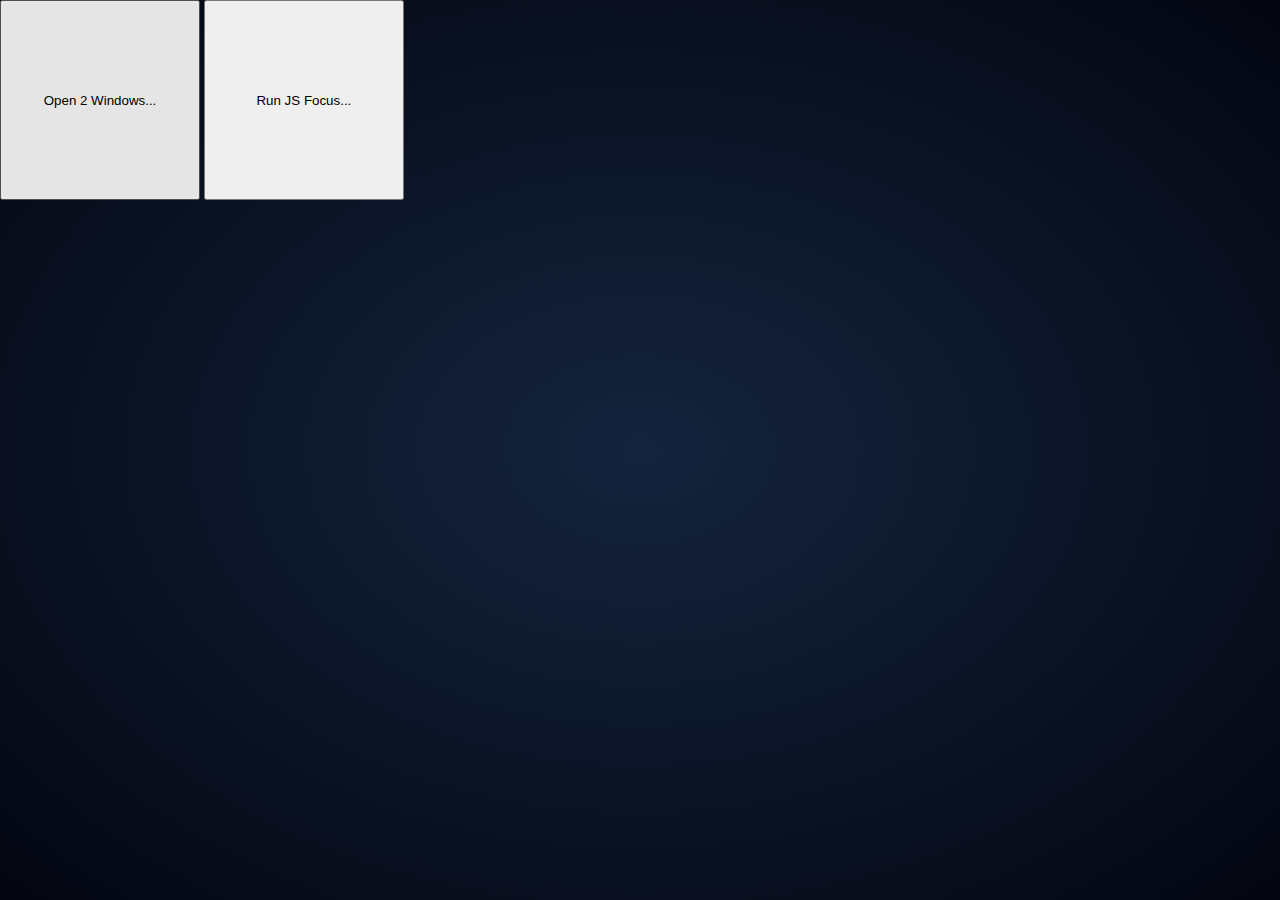
<file: index.html>
<!DOCTYPE html>
<html>
<head>

    <meta charset="utf-8">
    <meta name="viewport" content="width=device-width, initial-scale=1">
    <title>Focus test</title>
    <link rel="stylesheet" href="./css/styles.css">

</head>
<body>

<button id="open" style="width:200px; height:200px;">Open 2 Windows...</button>
<button id="blur" style="width:200px; height:200px;">Run JS Focus...</button>
<script src="./js/script.js"></script>
</body>
</html>
</file>
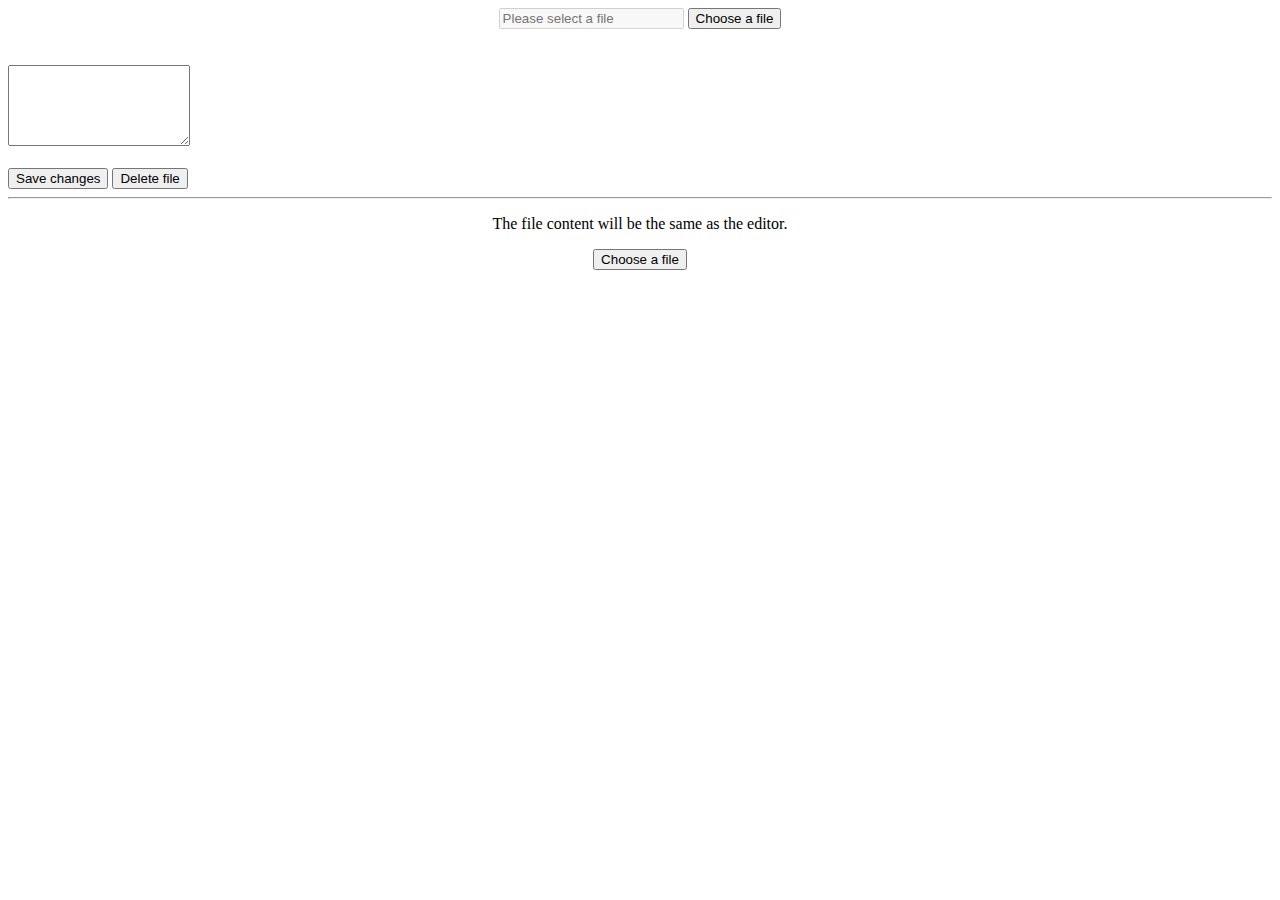
<file: file.html>
<!DOCTYPE html>
<html>
    <head>
        <title>Our Code World</title>
        <meta charset="UTF-8">
        <meta name="viewport" content="width=device-width, initial-scale=1.0">
    </head>
    <body>
        <div>
            <div style="text-align:center;">
                <input type="text" placeholder="Please select a file" id="actual-file" disabled="disabled"/>
                <input type="button" value="Choose a file" id="select-file"/>
            </div>
            <br><br>
            <textarea id="content-editor" rows="5"></textarea><br><br>
            <input type="button" id="save-changes" value="Save changes"/>
            <input type="button" id="delete-file" value="Delete file"/>
        </div>
        <hr>
        <div style="text-align:center;">
            <p>
                The file content will be the same as the editor.
            </p>
            <input type="button" value="Choose a file" id="create-new-file"/>
        </div>
        <script>
            var remote = require('remote'); 
            var dialog = remote.require('dialog');
            var fs = require('fs');
                
            document.getElementById('select-file').addEventListener('click',function(){
                dialog.showOpenDialog(function (fileNames) {
                    if(fileNames === undefined){
                        console.log("No file selected");
                    }else{
                        document.getElementById("actual-file").value = fileNames[0];
                        readFile(fileNames[0]);
                    }
                }); 
            },false);
            
            document.getElementById('save-changes').addEventListener('click',function(){
                var actualFilePath = document.getElementById("actual-file").value;
                
                if(actualFilePath){
                    saveChanges(actualFilePath,document.getElementById('content-editor').value);
                }else{
                    alert("Please select a file first");
                }
            },false);
            
            document.getElementById('delete-file').addEventListener('click',function(){
                var actualFilePath = document.getElementById("actual-file").value;
                
                if(actualFilePath){
                    deleteFile(actualFilePath);
                    document.getElementById("actual-file").value = "";
                    document.getElementById("content-editor").value = "";
                }else{
                    alert("Please select a file first");
                }
            },false);
            
            document.getElementById('create-new-file').addEventListener('click',function(){
                var content = document.getElementById("content-editor").value;
                
                dialog.showSaveDialog(function (fileName) {
                    if (fileName === undefined){
                        console.log("You didn't save the file");
                        return;
                    }
                    
                    fs.writeFile(fileName, content, function (err) {
                        if(err){
                            alert("An error ocurred creating the file "+ err.message)
                        }
                        
                        alert("The file has been succesfully saved");
                    });
                }); 
            },false);
            
            function readFile(filepath) {
                fs.readFile(filepath, 'utf-8', function (err, data) {
                    if(err){
                        alert("An error ocurred reading the file :" + err.message);
                        return;
                    }
                    
                    document.getElementById("content-editor").value = data;
                });
            }
            
            function deleteFile(filepath){
                fs.exists(filepath, function(exists) {
                    if(exists) {
                        // File exists deletings
                        fs.unlink(filepath,function(err){
                            if(err){
                                alert("An error ocurred updating the file"+ err.message);
                                console.log(err);
                                return;
                            }
                        });
                    } else {
                        alert("This file doesn't exist, cannot delete");
                    }
                });
            }
            
            function saveChanges(filepath,content){
                fs.writeFile(filepath, content, function (err) {
                    if(err){
                        alert("An error ocurred updating the file"+ err.message);
                        console.log(err);
                        return;
                    }
                    
                    alert("The file has been succesfully saved");
                }); 
            }
        </script>
    </body>
</html>
</file>
<file: css/styles.css>
*{
	margin:0;
	padding:0;
}

html{
	background: #14243d;
	background: radial-gradient(ellipse at center, #14243d 0%,#030611 100%);
	position: absolute;
	top:0;
	left:0;
	width:100%;
	height:100%;
}

body{
	font: 14px Arial, Helvetica, sans-serif;
	color:#fff;
}
</file>
